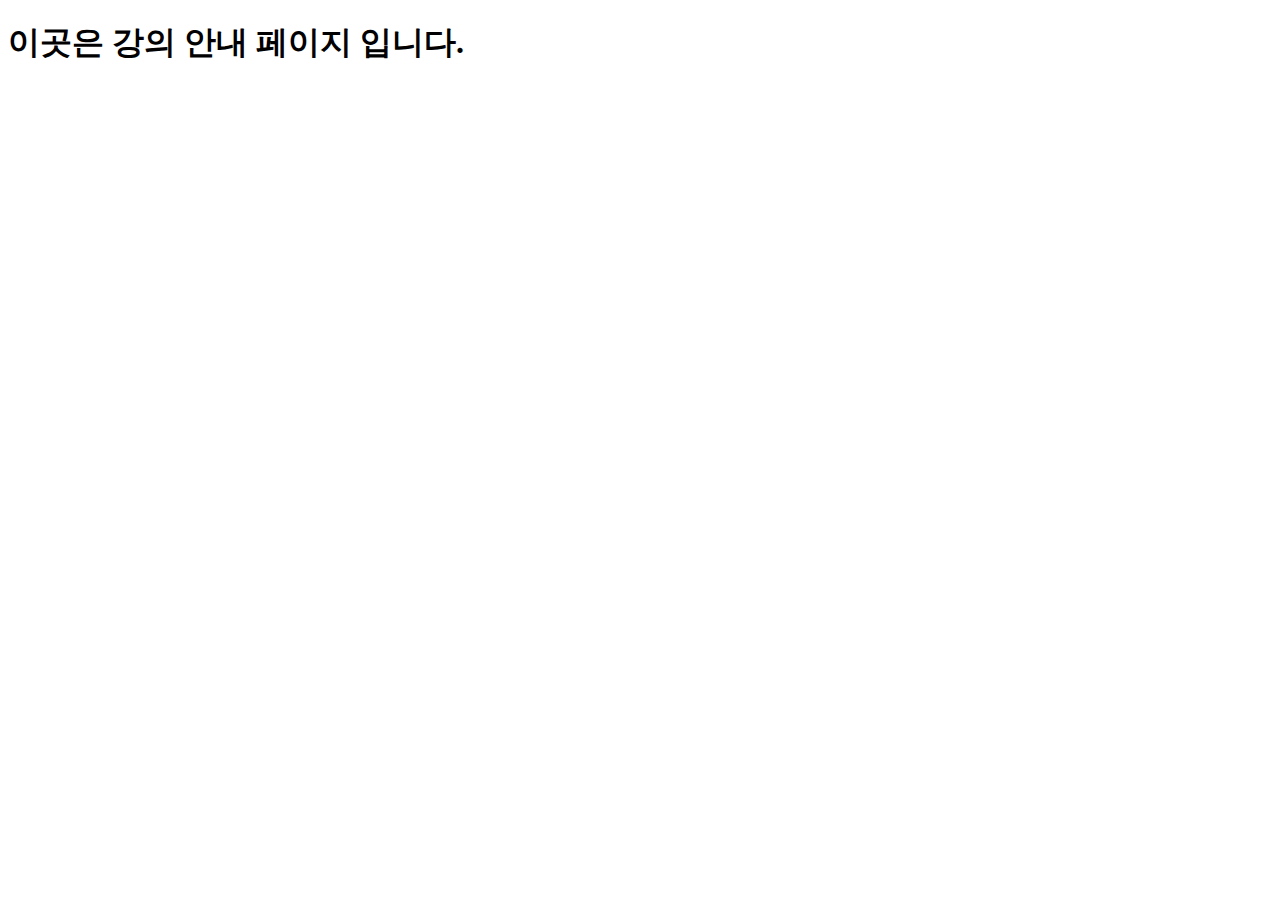
<file: lecture.html>
<!DOCTYPE html>
<html lang="kr">
<head>
    <meta charset="UTF-8">
    <meta name="viewport" content="width=device-width, initial-scale=1.0">
    <title>Document</title>
</head>
<body>
    <h1>이곳은 강의 안내 페이지 입니다.</h1>
</body>
</html>
</file>
